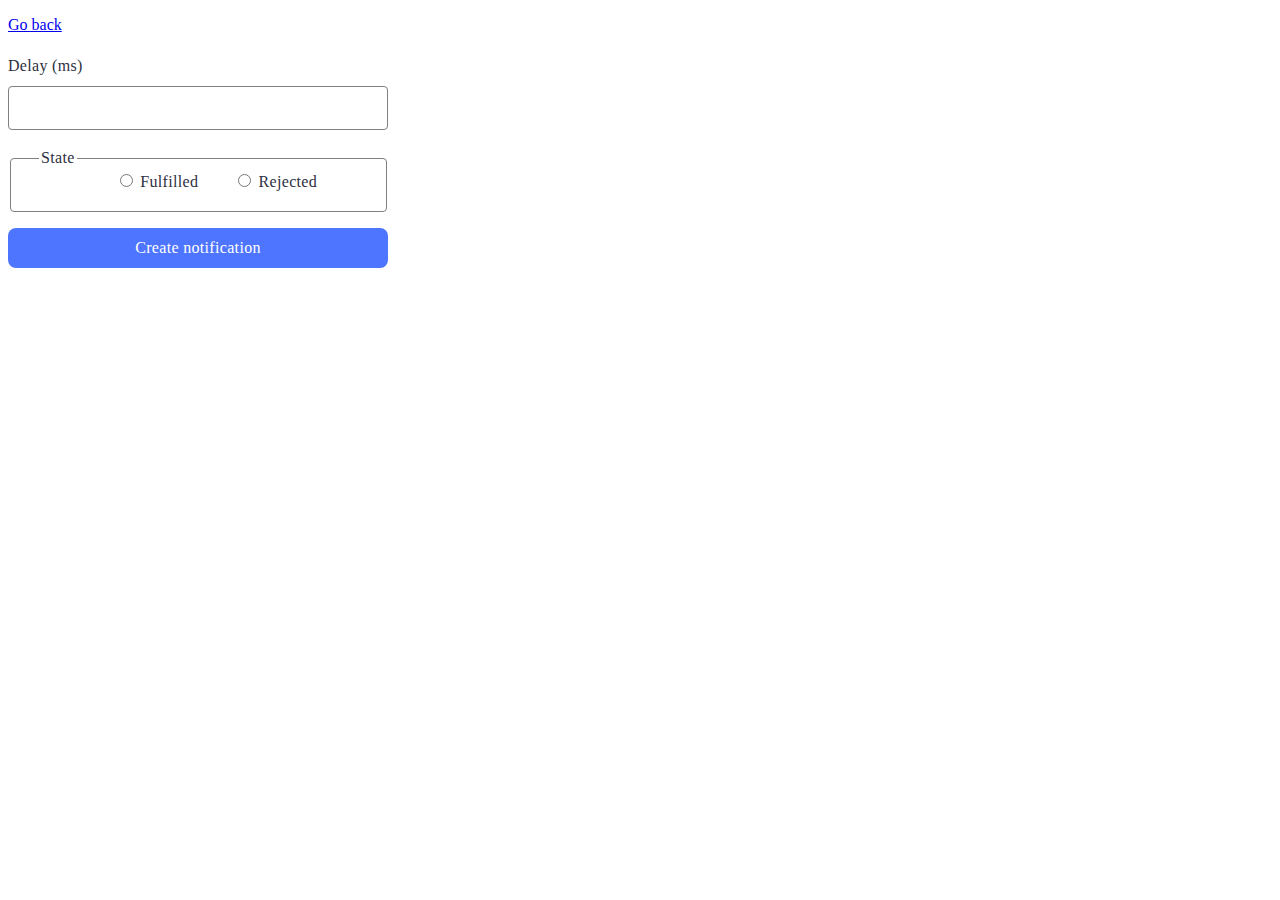
<file: src/02-snackbar.html>
<!DOCTYPE html>
<html lang="en">
  <head>
    <meta charset="UTF-8" />
    <meta name="viewport" content="width=device-width, initial-scale=1.0" />
    <title>Document</title>
    <link rel="stylesheet" href="./css/2-snackbar.css" />
  </head>
  <body>
    <p><a href="index.html">Go back</a></p>

    <form class="form">
      <label>
        Delay (ms)
        <input class="inputMs" type="number" name="delay" required />
      </label>
      <fieldset>
        <legend>State</legend>
        <label>
          <input
            class="inputState"
            type="radio"
            name="state"
            value="fulfilled"
            required
          />
          Fulfilled
        </label>
        <label>
          <input
            class="inputState"
            type="radio"
            name="state"
            value="rejected"
            required
          />
          Rejected
        </label>
      </fieldset>

      <button type="submit">Create notification</button>
    </form>

    <script src="./js/2-snackbar.js" type="module"></script>
  </body>
</html>
</file>
<file: src/css/2-snackbar.css>
.form {
  width: 300px;
  margin-top: 20px;
  display: flex;
  flex-direction: column;
  gap: 16px;
}

fieldset {
  display: flex;
  justify-content: center;
  stroke-width: 1px;
  width: 375px;
  height: 64px;
  flex-shrink: 0;
  padding: 0;
  border-radius: 4px;
  border: 1px solid #808080;
}

fieldset:hover,
fieldset:active {
  border-color: #000;
}

label,
legend {
  color: #2e2f42;
  font-family: Montserrat;
  font-size: 16px;
  line-height: 1.5;
  letter-spacing: 0.02em;
}

legend {
  margin-left: 28px;
}

.inputMs {
  width: 360px;
  height: 40px;
  flex-shrink: 0;
  border-radius: 4px;
  border: 1px solid #808080;
  color: #2e2f42;
  font-family: Montserrat;
  font-size: 16px;
  line-height: 1.5;
  letter-spacing: 0.02em;
  padding-left: 16px;
  margin-top: 8px;
}

.inputMs:hover {
  border: 1px solid #000;
}

.inputMs:active {
  border: 1px solid #4e75ff;
}

.inputState:last-child {
  margin-left: 40px;
}

button {
  border-radius: 8px;
  background: #4e75ff;
  display: flex;
  width: 380px;
  padding: 8px 16px;
  justify-content: center;
  align-items: center;
  gap: 10px;
  color: #fff;
  font-family: Montserrat;
  font-size: 16px;
  font-style: normal;
  font-weight: 500;
  line-height: 1.5;
  letter-spacing: 0.02em;
  border: none;
}
button:hover {
  background: #6c8cff;
}
</file>
